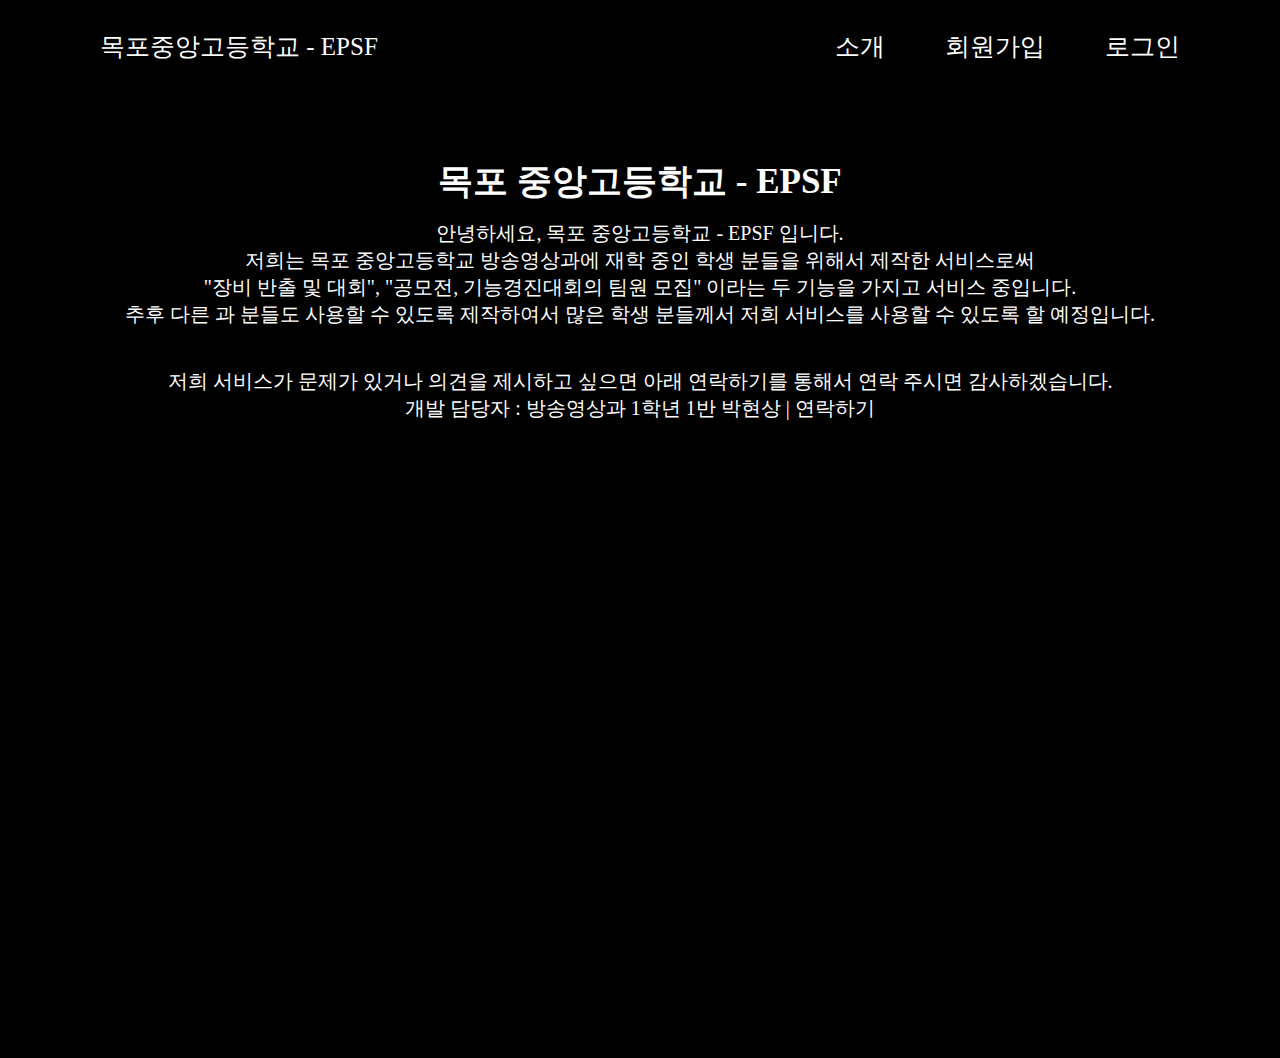
<file: src/info/info.html>
<!doctype html>
<html lang="ko">
<head>
    <meta charset="utf-8"/>
    <title>ESPF</title>
    <link rel="stylesheet" href="../css/info/main.css" type="text/css"/>
    <link rel="stylesheet" href="../css/navber.css" type="text/css"/>
</head>
<body>
    <div class="main-container">
        <div class="nav-container">
            <nav class="nav">
                <li class="nav-title">
                    <a class="nav-link" href="/index.html">목포중앙고등학교 - EPSF</a>
                </li>
                <li class="nav-item" style="padding-right: 100px;">
                    <a class="nav-link" href="../login/login.html">로그인</a>
                </li>
                <li class="nav-item nav-right" style="padding-right: 60px;">
                    <a class="nav-link" href="../join/join.html">회원가입</a>
                </li>
                <li class="nav-item" style="padding-right: 60px;">
                    <a class="nav-link" href="./src/info/info.html">소개</a>
                </li>
            </nav>
        </div>
        <div class="body-container">
            <div class="title-container">
                <h1 class="title">목포 중앙고등학교 - EPSF</h1>
            </div>
            <div class="info-container">
                <p class="info">
                    안녕하세요, 목포 중앙고등학교 - EPSF 입니다.
                    <br>
                    저희는 목포 중앙고등학교 방송영상과에 재학 중인 학생 분들을 위해서 제작한 서비스로써
                    <br>
                    "장비 반출 및 대회", "공모전, 기능경진대회의 팀원 모집" 이라는 두 기능을 가지고 서비스 중입니다.
                    <br>
                    추후 다른 과 분들도 사용할 수 있도록 제작하여서 많은 학생 분들께서 저희 서비스를 사용할 수 있도록 할 예정입니다.
                </p>
                <p class="contact-container">
                    저희 서비스가 문제가 있거나 의견을 제시하고 싶으면 아래 연락하기를 통해서 연락 주시면 감사하겠습니다.
                    <br>
                    개발 담당자 : 방송영상과 1학년 1반 박현상 | <a class="link" href="http://parkhyunsang.com">연락하기</a>
                </p>
            </div>
        </div>
    </div>
</body>
</html>
</file>
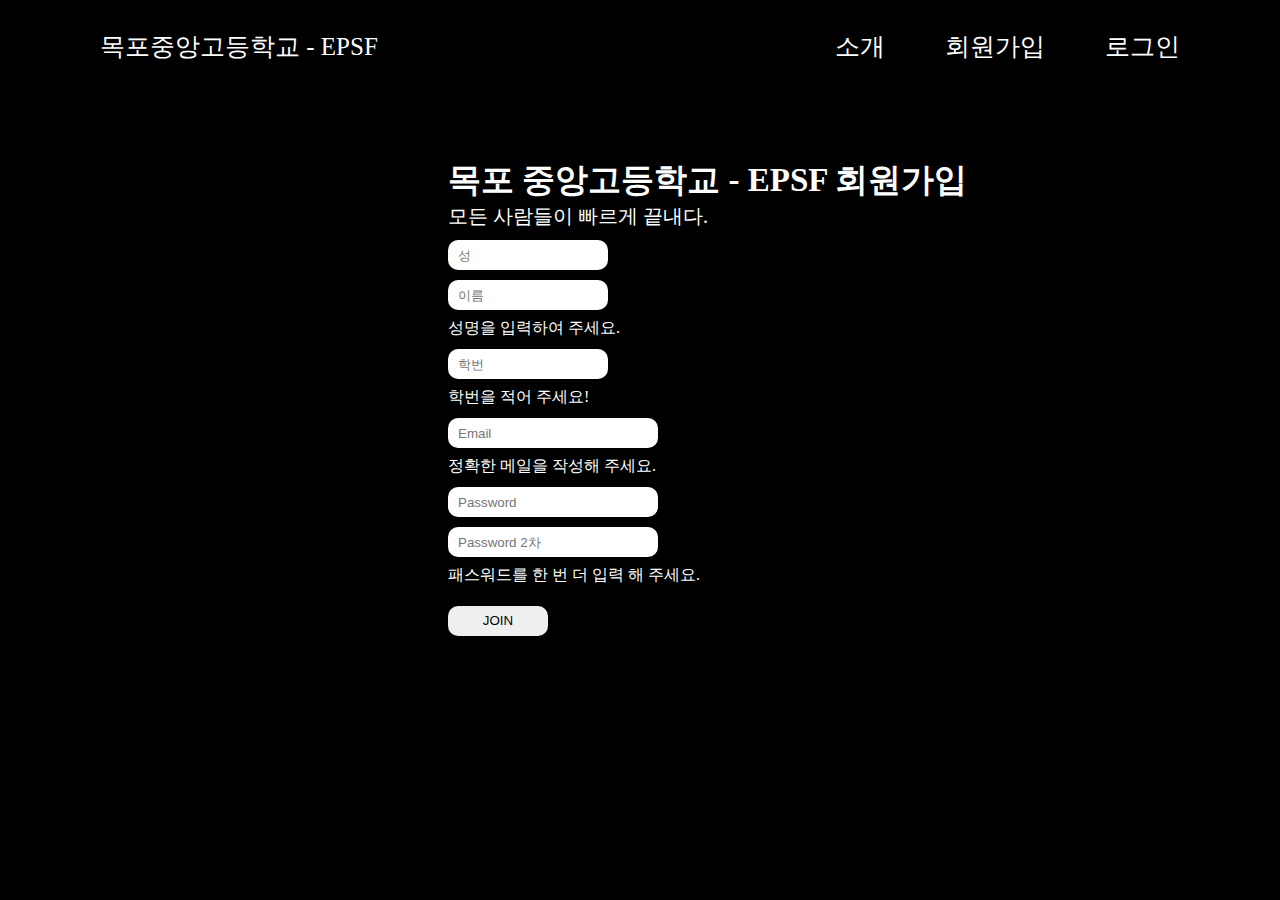
<file: src/join/join.html>
<!DOCTYPE html>
<html lang="en">
<head>
    <meta charset="UTF-8">
    <title>목포 중앙고등학교 - EPSF</title>
    <link rel="stylesheet" href="../css/join/join.css" type="text/css"/>
    <link rel="stylesheet" href="../css/navber.css" type="text/css"/>
</head>
<body>
    <div class="main-container">
        <div class="nav-container">
            <nav class="nav">
                <li class="nav-title">
                    <a class="nav-link" href="/index.html">목포중앙고등학교 - EPSF</a>
                </li>
                <li class="nav-item" style="padding-right: 100px;">
                    <a class="nav-link" href="./src/login/login.html"">로그인</a>
                </li>
                <li class="nav-item nav-right" style="padding-right: 60px;">
                    <a class="nav-link" href="./src/join/join.html">회원가입</a>
                </li>
                <li class="nav-item" style="padding-right: 60px;">
                    <a class="nav-link" href="./src/info/info.html">소개</a>
                </li>
            </nav>
        </div>
        <div class="join-container">
            <div class="join-title-container">
                <h1 class="title">목포 중앙고등학교 - EPSF 회원가입</h1>
                <p class="sutitle">모든 사람들이 빠르게 끝내다.</p>
            </div>
            <form action="#" method="post" class="form-container">
                <input type="text" placeholder="성" class="last-name-input"/>
                <br>
                <input type="text" placeholder="이름" class="first-name-input"/>
                <p class="info-text">성명을 입력하여 주세요.</p>
                <input type="text" placeholder="학번" class="class-number-input"/>
                <p class="info-text">학번을 적어 주세요!</p>
                <input type="email" placeholder="Email" id="email" class="email-input"/>
                <P class="info-text">정확한 메일을 작성해 주세요.</P>
                <input type="password" id="password" class="password-input" placeholder="Password"/>
                <br>
                <input type="password" id="password-2" class="password-input" placeholder="Password 2차" />
                <p class="info-text">패스워드를 한 번 더 입력 해 주세요.</p>
                <input type="submit" class="join-btn" value="JOIN">
            </form>
        </div>
    </div>
</body>
</html>
</file>
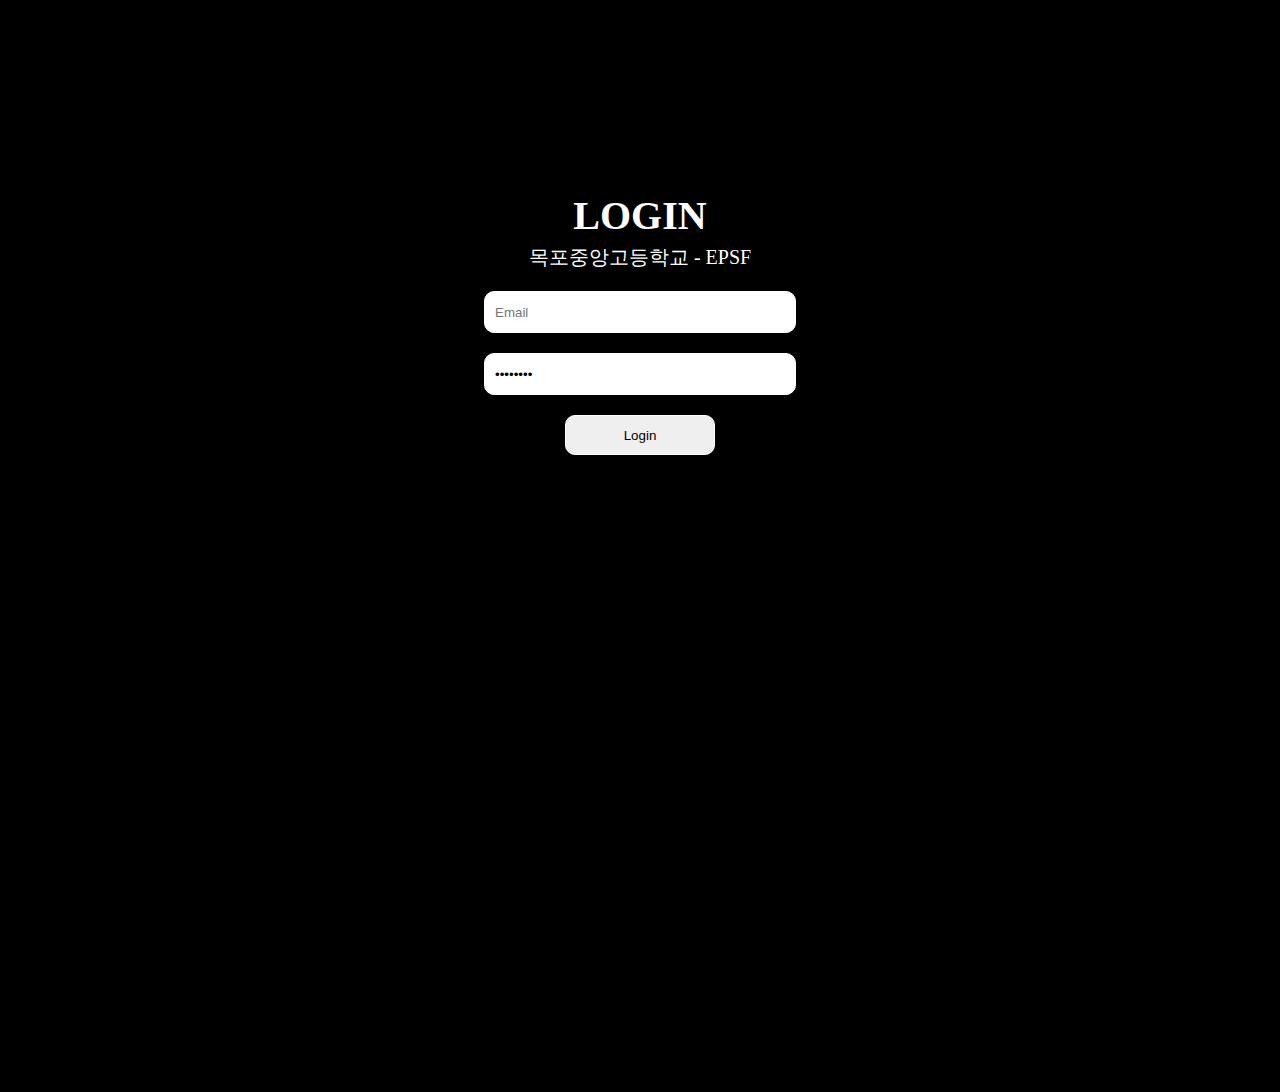
<file: src/login/login.html>
<!doctype html>
<html lang="ko">
<head>
    <meta charset="utf-8"/>
    <title>목포중앙고등학교 - EPSF Login</title>
    <link rel="stylesheet" href="../css/login/main.css" type="text/css"/>
</head>
<body>
    <div class="main-container">
        <div class="login-container">
            <div class="title-container">
                <h1 class="login-title">LOGIN</h1>
                <h3 class="sutitle">목포중앙고등학교 - EPSF</h3>
            </div>
            <div class="input-container">
                <input type="email" class="input-email" placeholder="Email" alt="Email" id="email"/>
                <br>
                <input type="password" class="input-password" placeholder="Password" value="Password" id="password"/>
                <br>
                <input type="submit" class="input-submit" placeholder="Login" value="Login"/>
             </div>
        </div>
    </div>
</body>
</html>
</file>
<file: src/css/info/main.css>
*{
    padding: 0;
    margin: 0;
}
html, body {
    width: 100%;
    height: 100%;
    background-color: #000;
}
.main-container{
    width: 100%;
    height: 100%;
}
.body-container{
    width: 100%;
    height: 100%;
    margin-top: 10%;
}
.title-container{
    width: auto;
    height: auto;
    padding-bottom: 15px;
}
.title{
    color: #ffffff;
    text-align: center;
    font-size: 35px;
    font-weight: bold;
    font-style: normal;

}
.info-container{
    width:auto;
    height: auto;
}
.info{
    color: #ffffff;
    text-align: center;
    font-size: 20px;
    font-weight: normal;
    font-style: normal;
}
.contact-container{
    padding-top: 40px;
    width: auto;
    height: auto;
    color: #ffffff;
    text-align: center;
    font-size: 20px;
    font-weight: normal;
    font-style: normal;
}
.link{
    text-decoration: none;
    color: #ffffff;
    text-align: center;
}
</file>
<file: src/css/navber.css>
li{
    list-style: none;
}
a{
    text-decoration: none;
}
.nav{
    padding-top: 30px;
}
.nav-item{
    display: table-cell;
    float: right;
}
.nav-title{
    padding-left: 100px;
    float: left;
}
.nav-link{
    color: #ffffff;
    font-size: 25px;
    font-weight: normal;
    font-style: normal;
}
.nav-right{
    text-align: right;
}
</file>
<file: src/css/join/join.css>
*{
    padding: 0;
    margin: 0;
}
html, body {
    width: 100%;
    height: 100%;
    background-color: #000;
}
input {
    line-height: 10px;
}
.main-container{
    width: 100%;
    height: 100%;
}
.join-container{
    width: auto;
    height: auto;
    margin-top: 10%;
    margin-left: 35%;
    margin-right: 20%;
}
.join-title-container{
    width: auto;
    height: auto;
}
.title{
    font-size: 33px;
    font-weight: bold;
    font-style: normal;
    color: #fff;
}
.sutitle{
    font-size: 20px;
    font-weight: normal;
    font-style: normal;
    color: #fff;
}
.last-name-input{
    width: 150px;
    height: 30px;
    border: 0;
    border-radius: 10px;
    padding-left: 10px;
    margin-top: 10px;
}
.first-name-input{
    width: 150px;
    height: 30px;
    border: 0;
    border-radius: 10px;
    padding-left: 10px;
    margin-top: 10px;
}
.class-number-input{
    width: 150px;
    height: 30px;
    border: 0;
    border-radius: 10px;
    padding-left: 10px;
    background-color: #fff;
    margin-top: 10px;
}
.email-input{
    width: 200px;
    height: 30px;
    border: 0;
    border-radius: 10px;
    padding-left: 10px;
    margin-top: 10px;
}
.password-input{
    width: 200px;
    height: 30px;
    border: 0;
    border-radius: 10px;
    padding-left: 10px;
    margin-top: 10px;
}
.login-btn{
    width: 150px;
    height: 30px;
    text-align: center;
    background-color: #fff;
    border: 0;
    border-radius: 10px;
}
.info-text{
    color: #fff;
    padding-top: 8px;
}
.join-btn{
    width: 100px;
    height: 30px;
    margin-top: 20px;
    border: 0px;
    border-radius: 10px;
    text-align: center;
}
.form-control{
    text-align: center;
    padding-top: 10px;
}
</file>
<file: src/css/login/main.css>
*{
    margin: 0;
    padding: 0;
}
html, body {
    width: 100%;
    height: 100%;
    background-color: black;
}
.main-container{
    width: 100%;
    height: 100%;
}
.login-container{
    width: auto;
    height: auto;
    margin: 15%;
}
.login-title{
    color: #ffffff;
    text-align: center;
    font-size: 40px;
    font-weight: bold;
    font-style: normal;
    padding-bottom: 5px;
}
.sutitle{
    font-size: 20px;
    font-weight: normal;
    text-align: center;
    color: #ffffff;
    padding-bottom: 20px;
}
.input-container{
    text-align: center;
}
.input-email{
    width: 300px;
    height: 40px;
    border: 1px solid #ffffff;
    border-radius: 10px;
    padding-left: 10px;
}
.input-password{
    width: 300px;
    height: 40px;
    border: 1px solid #ffffff;
    border-radius: 10px;
    margin: 20px auto;
    padding-left: 10px;
}
.input-submit{
    width: 150px;
    height: 40px;
    border: 1px solid #ffffff;
    border-radius: 10px;
}
</file>
